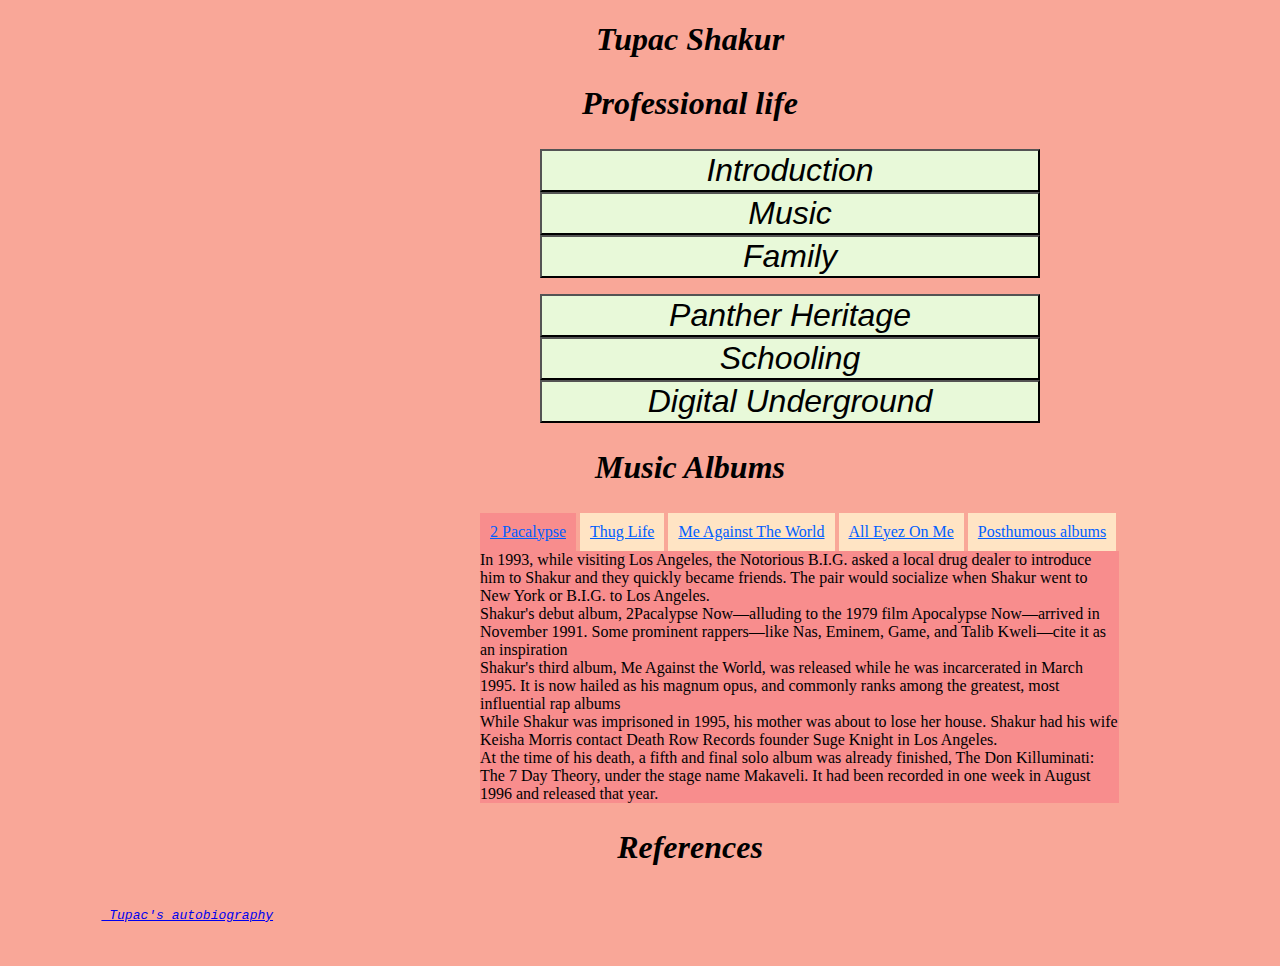
<file: As6/index.html>
<!DOCTYPE html>
<html lang="en">
    <head>
        <meta charset="UTF-8">
        <meta name="viewport" content="width=device-width, initial-scale=1">
        <link href="CSS/style.css" rel="stylesheet">
        <title>My Favourite Singer</title>
    </head>
    <body>
        <header><h1>Tupac Shakur</h1></header>
        <h2>Professional life</h2>
         <ul class="accord">
            <li>
                <button class="accord-label">Introduction</button>
                <div class="accord-panel">
               </p> <img src="IMAGES/PIC.jpeg"> 
               <p>Tupac Amaru Shakur born Lesane Parish Crooks; June 16, 1971 September 13, 1996,
                   also known by his stage names 2Pac and Makaveli, was an American rapper. He is widely considered on
                   e of the most influential and successful rappers of all time. Shakur is among the best-selling music artists,
                    having sold more than 75 million records worldwide. Much of Shakur's music has been noted for address
                    ing contemporary social issues that plagued inner cities.
                  </div>
            </li>
            <li>
                <button class="accord-label">Music</button>
                <div class="accord-panel"><p>During the later part of his career, Shakur was shot five times in the lobby 
                  of a New York recording studio and experienced legal troubles, including incarceration. Shakur served 
                  eleven months in prison on sexual abuse charges, but was released pending an appeal of his conviction in 1995
                  . Following his release, he signed to Marion "Suge" Knight's label Death Row Records and became heavily involved 
                   in the growing East CoastWest Coast hip hop rivalry..</p></div>
            </li>
            <li>
                <button class="accord-label">Family</button>
                <div class="accord-panel"><p>Shakur was born in New York City to parents who were both political activists and
                   Black Panther Party members. Raised by his mother, Afeni Shakur, he relocated to Baltimore in 1984 and to the
                    San Francisco Bay Area in 1988.</p></div>
            </li>
         </ul> 
         <ul class="accord">
            <li>
                <button class="accord-label">Panther Heritage</button>
                <div class="accord-panel"><p>Shakur's parents, Afeni Shakur—born Alice Faye Williams in North Carolina—and his
                   biological father, William "Billy" Garland, had been active Black Panther Party members in New York in
                    the late 1960s and early 1970s</p></div>
            </li>
            <li>
                <button class="accord-label">Schooling</button>
                <div class="accord-panel"><p>In the 1980s, Shakur's mother found it difficult to find work and she struggled
                   with drug addiction.In 1984, his family moved from New York City to Baltimore, Maryland. He attended eighth
                    grade at Roland Park Middle School, then ninth grade at Paul Laurence Dunbar High School.</p></div>
            </li>
            <li>
                <button class="accord-label">Digital Underground</button>
                <div class="accord-panel"><p>n January 1991 Shakur debuted under the stage name 2Pac on Digital Underground,
                   under a new record label, Interscope Records, on the group's January 1991 single "Same Song". The song was
                    featured on the soundtrack of the 1991 film Nothing but Trouble, starring Dan Aykroyd, John Candy, Chevy 
                    Chase, and Demi Moore. The song opened the group's January 1991 EP titled This Is an EP Release, while 
                    Shakur appeared in the music video..</p></div>
            </li>
         </ul> 
         <h2>Music Albums</h2>
         <ul class="tab-list">
            <li class="active">
             <a class="tab-label" href="#tab1">2 Pacalypse</a>
            </li>
            <li>
              <a class="tab-label" href="#tab2">Thug Life</a>
            </li>
            <li>
              <a class="tab-label" href="#tab3">Me Against The World</a>
            </li>
            <li>
              <a class="tab-label" href="#tab4">All Eyez On Me</a>
            </li>
            <li>
              <a class="tab-label" href="#tab5">Posthumous albums</a>
            </li>
         </ul>
        <div class="tab-panel" id="tab1">
          In 1993, while visiting Los Angeles, the Notorious B.I.G. asked a local drug dealer
           to introduce him to Shakur and they quickly became friends. The pair would socialize 
           when Shakur went to New York or B.I.G. to Los Angeles.
        </div>
        <div class="tab-panel" id="tab2">Shakur's debut album, 2Pacalypse Now—alluding to the 
          1979 film Apocalypse Now—arrived in November 1991. Some prominent rappers—like Nas, 
          Eminem, Game, and Talib Kweli—cite it as an inspiration
        </div>
        <div class="tab-panel" id="tab3">Shakur's third album, Me Against the World, was released
           while he was incarcerated in March 1995. It is now hailed as his magnum opus, and 
           commonly ranks among the greatest, most influential rap albums
        </div>
        <div class="tab-panel" id="tab4">While Shakur was imprisoned in 1995, his mother was about 
          to lose her house. Shakur had his wife Keisha Morris contact Death Row Records founder 
          Suge Knight in Los Angeles.
        </div>
        <div class="tab-panel" id="tab5">At the time of his death, a fifth and final solo album
           was already finished, The Don Killuminati: The 7 Day Theory, under the stage name Makaveli.
            It had been recorded in one week in August 1996 and released that year.
        </div>

         <h2>References</h2>
         <pre>
            <cite>
             <a href="https://en.wikipedia.org/wiki/Tupac_Shakur"> Tupac's autobiography</a>
            </cite>
         </pre>

         <script src="https://code.jquery.com/jquery-3.7.1.min.js" 
         integrity="sha256-/JqT3SQfawRcv/BIHPThkBvs0OEvtFFmqPF/lYI/Cxo=" 
         crossorigin="anonymous"></script>
         <script src="JS/script.js"></script>
    </body>
</html>
</file>
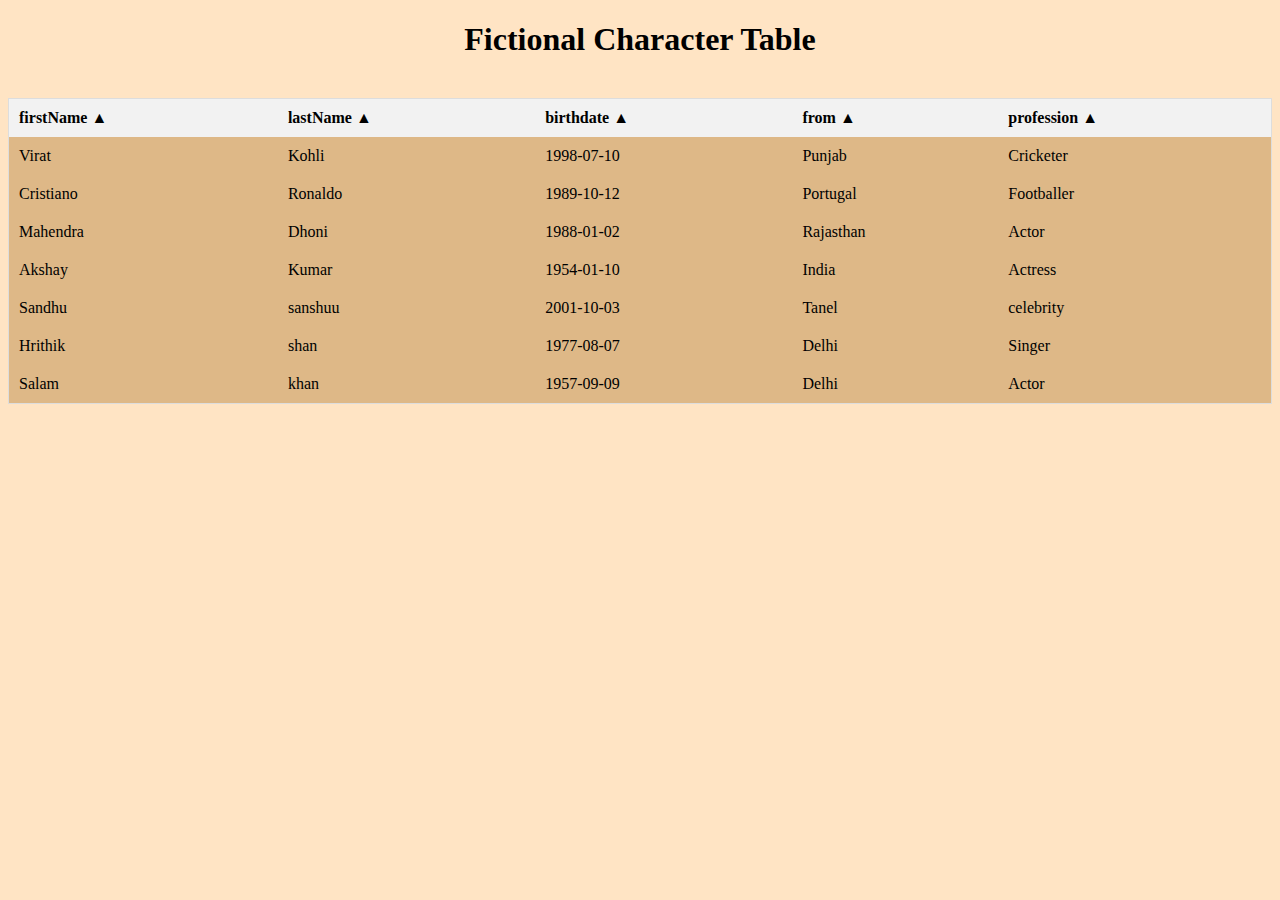
<file: assignment7/index.html>
<!DOCTYPE html>
<html lang="en">
<head>
    <meta charset="UTF-8">
    <meta name="viewport" content="width=device-width, initial-scale=1.0">
    <title>Character Table</title>
    <script src="https://code.jquery.com/jquery-3.6.4.min.js"></script>
    <script src="script.js"></script>
    <link href="style.css" rel="stylesheet">
</head>
<body>
    <h1>Fictional Character Table</h1>
    <table id="characterTable">
        <thead>
            <tr>
                <th><a href="#" data-sort="firstName">First Name &#x25B2;&#x25BC;</a></th>
                <th><a href="#" data-sort="lastName">Last Name &#x25B2;&#x25BC;</a></th>
                <th><a href="#" data-sort="birthdate">BirthDate &#x25B2;&#x25BC;</a></th>
                <th><a href="#" data-sort="from">From &#x25B2;&#x25BC;</a></th>
                <th><a href="#" data-sort="profession">Profession &#x25B2;&#x25BC;</a></th>
            </tr>
        </thead>
        <tbody id="characterBody"></tbody>
    </table>
</body>
</html>
</file>
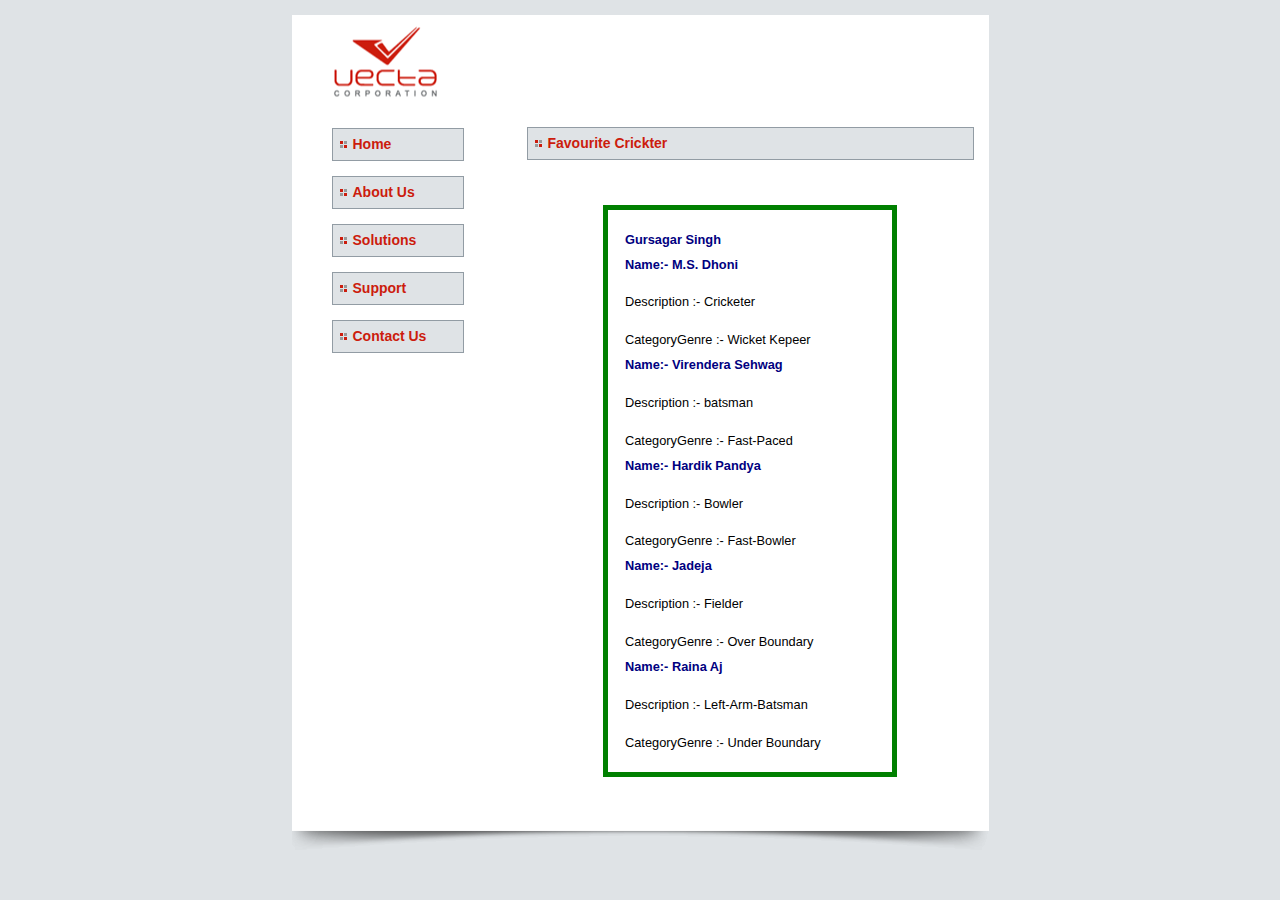
<file: Assignment_5/index.html>
<!DOCTYPE html>
<html lang="en">

<head>
	<title>Welcome to E Corp.</title>
	<link href="styles.css" type="text/css" rel="stylesheet">
</head>

<body>
	<section id="container">
		<header></header>

		<nav>
			<ul>
				<li><a href="index.html">Home</a></li>
				<li><a href="aboutus.html">About Us</a></li>
				<li><a href="solutions.html">Solutions</a></li>
				<li><a href="support.html">Support</a></li>
				<li><a href="contactus.html">Contact Us</a></li>
			</ul>
		</nav>
        <section id="content">
			<h2>Favourite Crickter</h2>

			<div id="content-item-list">
				<!-- sample of what your toString should output
					<div id="content-item-0">
						<h4>Gursagar Singh</h4>
						<p>description here</p>
						<div>genre</div>
					</div>
				-->
				<h4>Gursagar Singh</h4>
			</div>
		</section>
		<footer></footer>
	</section>

	<script src="jquery.js"></script>
	<script src="script.js"></script>
</body>

</html>
</file>
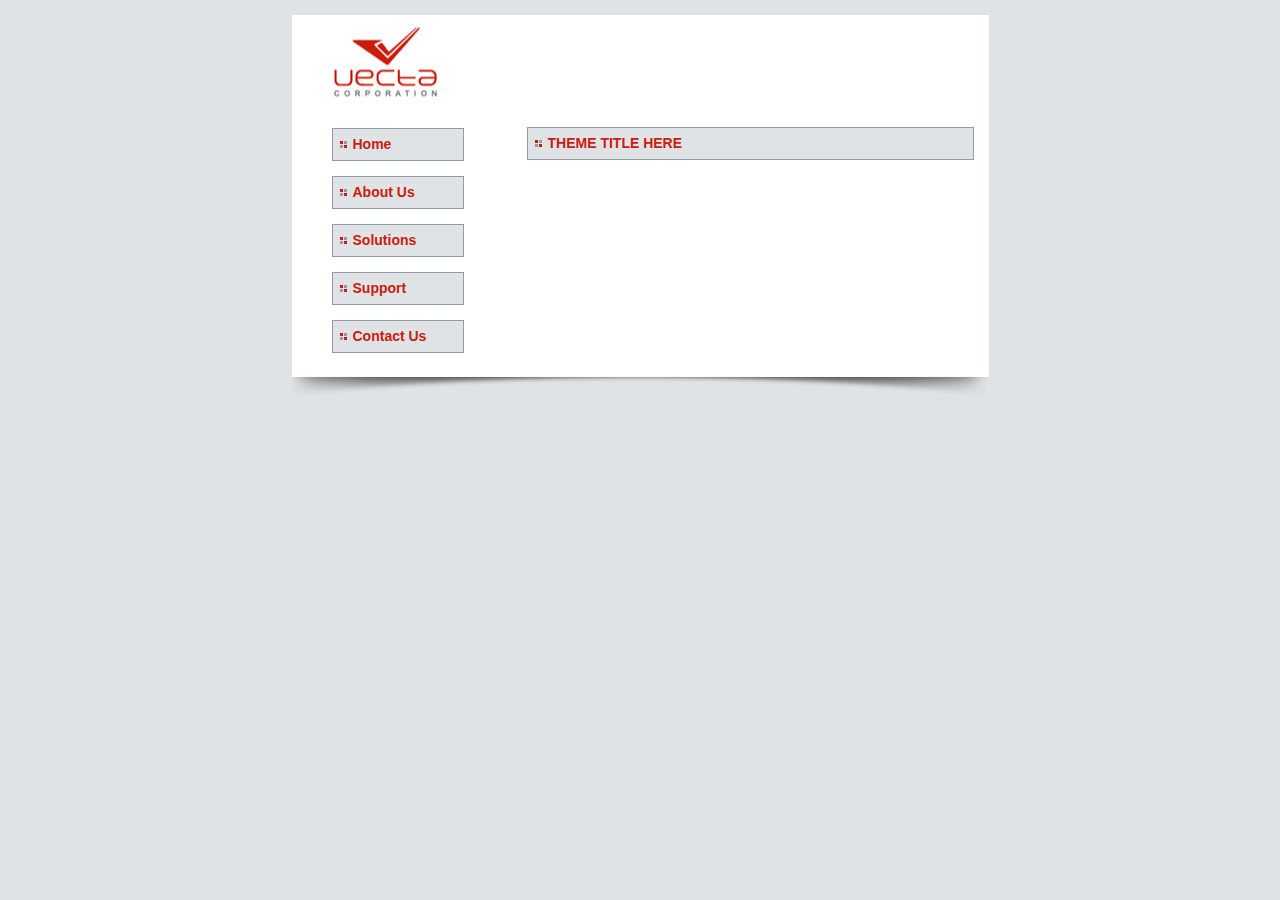
<file: Assignment_5/WEB303As05/index.html>
<!DOCTYPE html>
<html lang="en">

<head>
	<title>Welcome to E Corp.</title>
	<link href="styles.css" type="text/css" rel="stylesheet">
</head>

<body>
	<section id="container">
		<header></header>

		<nav>
			<ul>
				<li><a href="index.html">Home</a></li>
				<li><a href="aboutus.html">About Us</a></li>
				<li><a href="solutions.html">Solutions</a></li>
				<li><a href="support.html">Support</a></li>
				<li><a href="contactus.html">Contact Us</a></li>
			</ul>
		</nav>

		<section id="content">
			<h2>THEME TITLE HERE</h2>

			<div id="content-item-list">
				<!-- sample of what your toString should output
					<div id="content-item-0">
						<h4>name here</h4>
						<p>description here</p>
						<div>category genre here</div>
					</div>
				-->
			</div>
		</section>

		<footer></footer>
	</section>

	<script src="jquery.js"></script>
	<script src="script.js"></script>
</body>

</html>
</file>
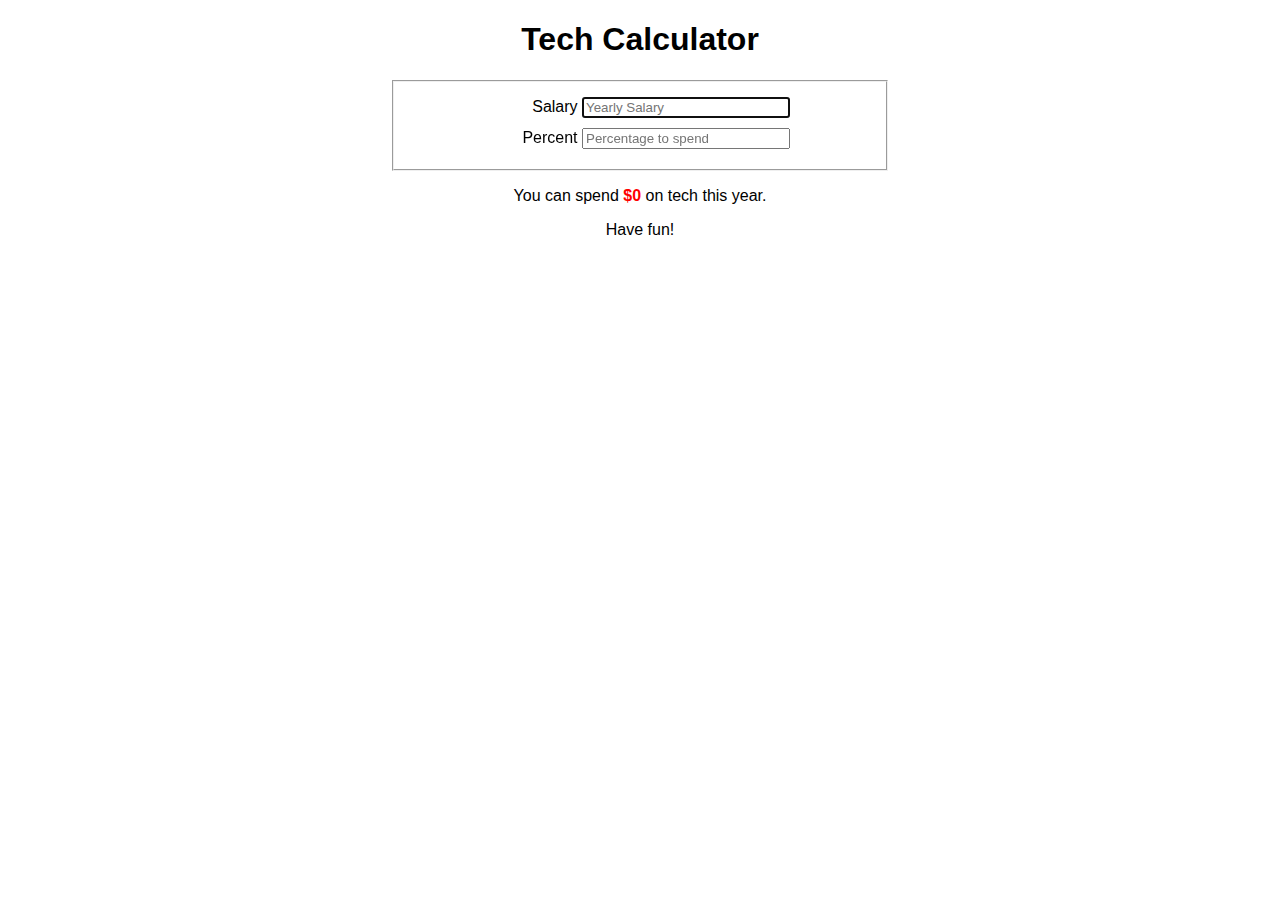
<file: Assignment_1_gursagar_singh/Assignment1_gursagarSingh/Assignment_1_java/Assignment1.html>
<!doctype html>
<html>

<head>
	<!-- WEB303 Assignment 1 - jQuery -->
	<meta charset="utf-8" />
	<title>Tech Calculator</title>
	<link rel="stylesheet" href="style.css" />
</head>

<body>
	<h1>Tech Calculator</h1>
	<form>
		<fieldset>
			<label>Salary
				<input type="text" id="yearly-salary" placeholder="Yearly Salary" autofocus="autofocus" /></label>
			<label>Percent
				<input type="text" id="percent" placeholder="Percentage to spend" /></label>
		</fieldset>
		<p>You can spend <span id="amount">$0</span> on tech this year.</p>
		<p>Have fun!</p>
	</form>
</body>
<script type="text/javascript" src="jquery.js"></script>
	<script type="text/javascript" src="script.js"></script>
	
</html>
</file>
<file: As6/CSS/style.css>
html, body{
    margin: 0;
    padding: 0;
}

html{
    background-color: rgb(249, 167, 152);
    
}

h1, h2 {
    text-align: center;
    font-size: 2em;
    font-style: italic;
    margin-left: 100px;
    width: auto;
}

button {
    width: 100%;
    background-color: rgb(232, 249, 217);
    font-size: 2em;
    font-style: italic;
}
img{
    margin-left: 100px;
    width: 400px;
    height: 400px;
}
.accord-panel{
    display: none;
    width: 500px;
    margin-left: 500px;
}
.accord-label{
    width: 500px;
    margin-left: 500px;
}
.accord{
    list-style-type: none;
}

.tab-list {
    margin: 0;
    padding: 0;
    margin-left: 480px;
}

.tab-list li {
    display: inline-block;
    background-color: bisque;
   
}

.tab-list li a{
    display: block;
    color: rgb(0, 94, 255);
    padding:  10px;
}
.tab-panel{
    width: 639px;
    background-color:  rgb(248, 141, 141);
    margin-left: 480px;
}
.tab-list li.active{
    background-color: rgb(248, 141, 141);
}
</file>
<file: assignment7/style.css>
/* Style for the table */
#characterTable {
    width: 100%;
    border-collapse: collapse;
    border: 1px solid #ddd;
    margin: 20px 0;
}

#characterTable th, #characterTable td {
    padding: 10px;
    text-align: left;
}

#characterTable th {
    background-color: #f2f2f2;
    cursor: pointer;
}

body{
    background-color: bisque;
}

h1{
    text-align: center;
    margin-bottom: 40px;
}

#characterBody {
    background-color: burlywood;
}
#characterTable th a {
    text-decoration: none;
    color: #000;
    display: inline-block;
}

/* Style for sorting chevron icons */
#characterTable th a[data-col]:after {
    content: '';
    display: inline-block;
    width: 0;
    height: 0;
    margin-left: 5px;
    vertical-align: middle;
}

#characterTable th a[data-col].ascending:after {
    content: '\25B2'; 
}

#characterTable th a[data-col].descending:after {
    content: '\25BC'; 
}
</file>
<file: Assignment_5/styles.css>
article,
aside,
figure,
footer,
header,
nav,
section {
  display: block;
}
body {
  font-family: Arial, Helvetica, sans-serif;
  font-size: 0.8em;
  line-height: 25px;
  background-color: #dfe3e6;
}
#container {
  background: #fff;
  width: 697px;
  margin: 15px auto 0 auto;
}
header {
  height: 100px;
  background: url('images/logo.gif') no-repeat 25px;
}
nav {
  width: 235px;
  float: left;
}
nav ul {
  list-style-type: none;
}
nav ul li a:link,
nav ul li a:visited,
#content h2 {
  font-size: 14px;
  font-weight: bold;
  background: #dfe3e6 url('images/bullet.gif') no-repeat 7px center;
  padding: 3px 0 3px 20px;
  border: solid #929ca4 1px;
  color: #cc1c0d;
}
nav ul li a:link,
nav ul li a:visited {
  width: 110px;
  margin-bottom: 15px;
  text-decoration: none;
  display: block;
}
nav ul li a:hover {
  color: #000;
  background-color: #ccc;
}
#content {
  width: 447px;
  float: left;
  background-color: #fff;
  padding-right: 15px;
}
h3,
h4 {
  margin: 0;
  color: #000080;
}
footer {
  height: 35px;
  background: url('images/footer.gif');
  clear: both;
}
</file>
<file: Assignment_5/WEB303As05/styles.css>
article,
aside,
figure,
footer,
header,
nav,
section {
  display: block;
}
body {
  font-family: Arial, Helvetica, sans-serif;
  font-size: 0.8em;
  line-height: 25px;
  background-color: #dfe3e6;
}
#container {
  background: #fff;
  width: 697px;
  margin: 15px auto 0 auto;
}
header {
  height: 100px;
  background: url('images/logo.gif') no-repeat 25px;
}
nav {
  width: 235px;
  float: left;
}
nav ul {
  list-style-type: none;
}
nav ul li a:link,
nav ul li a:visited,
#content h2 {
  font-size: 14px;
  font-weight: bold;
  background: #dfe3e6 url('images/bullet.gif') no-repeat 7px center;
  padding: 3px 0 3px 20px;
  border: solid #929ca4 1px;
  color: #cc1c0d;
}
nav ul li a:link,
nav ul li a:visited {
  width: 110px;
  margin-bottom: 15px;
  text-decoration: none;
  display: block;
}
nav ul li a:hover {
  color: #000;
  background-color: #ccc;
}
#content {
  width: 447px;
  float: left;
  background-color: #fff;
  padding-right: 15px;
}
h3,
h4 {
  margin: 0;
  color: #000080;
}
footer {
  height: 35px;
  background: url('images/footer.gif');
  clear: both;
}
</file>
<file: Assignment_1_gursagar_singh/Assignment1_gursagarSingh/Assignment_1_java/style.css>
body {
  font-size: 16px;
  font-family: Helvetica, sans-serif;
  margin: 0 auto;
  max-width: 500px;
}

h1 {
	text-align: center;
}

label {
	display: block;
	width: 300px;
	text-align: right;
	  margin: 10px auto;
}

input[type=text] {
	width: 200px;
}

p {
	text-align: center;
}

span {
	font-weight: bold;
	color: red;
}
</file>
